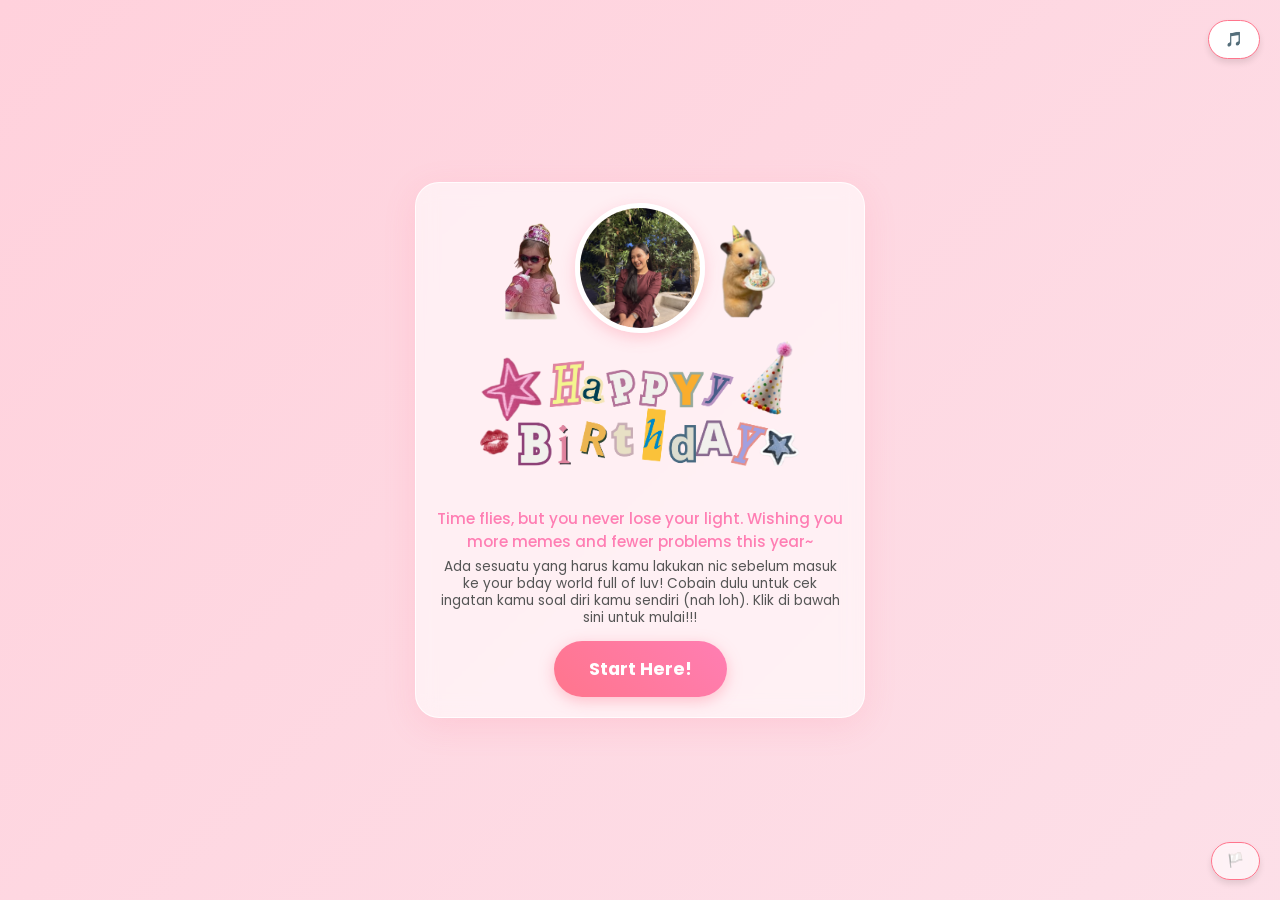
<file: index.html>
<!DOCTYPE html>
<html lang="id">
<head>
  <meta charset="UTF-8">
  <meta name="viewport" content="width=device-width, initial-scale=1.0">
  <title>Happy 24th Birthday!</title>
  <link rel="stylesheet" href="style.css">
  <!-- Font Poppins agar tulisannya rapi dan estetik -->
  <link href="https://fonts.googleapis.com/css2?family=Poppins:wght@400;500;700&display=swap" rel="stylesheet">
</head>
<body class="landing-body">

  <!-- Audio BGM -->
  <audio id="bg-music" loop>
    <source src="WhatsApp Audio 2026-10-29 at 19.06.56.mpeg" type="audio/mpeg">
  </audio>

  <!-- Tombol Musik di Pojok Kanan Atas -->
  <button class="music-toggle" onclick="toggleMusic()">
    <span id="music-icon">🎵</span>
  </button>

  <!-- Kontainer Utama bergaya Kaca (Glassmorphism) -->
  <main class="glass-card">
    
    <div class="hero-images">
      <img src="kiri.png" alt="Kucing Kiri" class="hiasan-kucing">
      
      <!-- Foto Profil Temanmu -->
      <div class="photo-frame">
        <img src="IMG_1351.jpg" alt="Birthday Girl">
      </div>
      
      <img src="kanan.png" alt="Kucing Kanan" class="hiasan-kucing">
    </div>
<img src="14 cm (5).png" alt="Happy Birthday Banner" class="hbd-banner">
    <h2>Time flies, but you never lose your light. Wishing you more memes and fewer problems this year~</h2>
    <p class="intro-text">
      Ada sesuatu yang harus kamu lakukan nic sebelum masuk ke your bday world full of luv! Cobain dulu untuk cek ingatan kamu soal diri kamu sendiri (nah loh). Klik di bawah sini untuk mulai!!!
    </p>

    <a href="game.html" class="btn-start" onclick="window.location.href='game.html'; return false;">Start Here!</a>
  </main>

  <!-- Tombol Menyerah langsung ke Memories -->
  <a href="memories.html" class="btn-giveup">🏳️</a>

  <script src="script.js"></script>
</body>
</html>
</file>
<file: style.css>
:root {
  --primary-color: #ff758c;
  --secondary-color: #ff7eb3;
  --text-color: #4a4a4a;
}

* { box-sizing: border-box; margin: 0; padding: 0; }

body.landing-body { 
  font-family: 'Poppins', sans-serif; 
  /* Background gradient bergerak ala aesthetic web */
  background: linear-gradient(-45deg, #ffe6ea, #fecfef, #fce4ec, #ffd1dc);
  background-size: 400% 400%;
  animation: gradientBG 10s ease infinite;
  color: var(--text-color); 
  min-height: 100vh;
  display: flex;
  align-items: center;
  justify-content: center;
  padding: 20px;
  position: relative;
  overflow: hidden;
}

/* Animasi Background Gradient */
@keyframes gradientBG {
  0% { background-position: 0% 50%; }
  50% { background-position: 100% 50%; }
  100% { background-position: 0% 50%; }
}

/* Tombol Musik di Pojok Kanan Atas */
.music-toggle {
  position: absolute;
  top: 20px;
  right: 20px;
  background: rgba(255, 255, 255, 0.7);
  border: none;
  padding: 8px 15px;
  border-radius: 20px;
  font-family: 'Poppins', sans-serif;
  font-weight: 600;
  color: var(--primary-color);
  cursor: pointer;
  box-shadow: 0 4px 6px rgba(0,0,0,0.05);
  backdrop-filter: blur(5px);
  transition: transform 0.2s, background 0.2s;
  z-index: 100;
}
.music-toggle:hover {
  background: white;
  transform: scale(1.05);
}

/* Kotak Utama (Glassmorphism) */
.glass-card {
  background: rgba(255, 255, 255, 0.6);
  backdrop-filter: blur(10px);
  -webkit-backdrop-filter: blur(10px);
  border: 1px solid rgba(255, 255, 255, 0.8);
  border-radius: 24px;
  padding: 40px 30px;
  max-width: 450px;
  text-align: center;
  box-shadow: 0 8px 32px rgba(255, 117, 140, 0.15);
  animation: floatCard 4s ease-in-out infinite; /* Efek mengambang */
}

@keyframes floatCard {
  0% { transform: translateY(0px); }
  50% { transform: translateY(-10px); }
  100% { transform: translateY(0px); }
}

/* Foto Profil & Hiasan */
.hero-images { display: flex; justify-content: center; align-items: center; gap: 15px; margin-bottom: 25px; }
.hiasan-kucing { width: 55px; height: auto; animation: bounce 3s infinite ease-in-out; }

@keyframes bounce {
  0%, 100% { transform: translateY(0); }
  50% { transform: translateY(-5px); }
}

.photo-frame img { 
  width: 130px; 
  height: 130px; 
  border-radius: 50%; 
  object-fit: cover; 
  border: 5px solid white; 
  box-shadow: 0 5px 15px rgba(255, 117, 140, 0.3); 
}

/* Teks */
.glass-card h1 { font-size: 1.8rem; color: var(--primary-color); margin-bottom: 5px; }
.glass-card h2 { font-size: 1rem; color: var(--secondary-color); margin-bottom: 15px; font-weight: 500; }
.intro-text { font-size: 0.9rem; line-height: 1.6; margin-bottom: 30px; color: #555; }

/* Tombol Mulai (Pulse Animation) */
.btn-start {
  display: inline-block;
  position: relative; /* Tambahkan ini */
  z-index: 50;        /* Tambahkan ini supaya tombol bisa diklik */
  background: linear-gradient(45deg, var(--primary-color), var(--secondary-color));
  color: white;
  padding: 15px 35px;
  border-radius: 30px;
  text-decoration: none;
  font-weight: 700;
  font-size: 1.1rem;
  box-shadow: 0 4px 15px rgba(255, 117, 140, 0.4);
  transition: all 0.3s ease;
  animation: pulse 2s infinite;
}

.btn-start:hover {
  transform: translateY(-3px) scale(1.05);
  box-shadow: 0 6px 20px rgba(255, 117, 140, 0.6);
}

@keyframes pulse {
  0% { box-shadow: 0 0 0 0 rgba(255, 117, 140, 0.7); }
  70% { box-shadow: 0 0 0 15px rgba(255, 117, 140, 0); }
  100% { box-shadow: 0 0 0 0 rgba(255, 117, 140, 0); }
}

/* Responsif Layar Kecil */
@media (max-width: 400px) {
  .glass-card { padding: 30px 20px; }
  .photo-frame img { width: 110px; height: 110px; }
  .glass-card h1 { font-size: 1.5rem; }
  .btn-start { padding: 12px 25px; font-size: 1rem; }
}

/* STYLING GAME */
.game-header { text-align: center; margin-bottom: 15px; }
.game-header h1 { color: var(--primary-color); font-size: 1.5rem; }

.memory-game {
  display: grid;
  grid-template-columns: repeat(4, 1fr);
  gap: 10px;
  max-width: 500px;
  margin: 0 auto;
}

/* Ukuran kartu disesuaikan agar 16 kartu muat di layar */
.card { width: 75px; height: 95px; perspective: 1000px; cursor: pointer; }
.card-inner { width: 100%; height: 100%; position: relative; transition: transform 0.6s; transform-style: preserve-3d; }
.card.flip .card-inner { transform: rotateY(180deg); }

.card-front, .card-back {
  width: 100%; height: 100%; position: absolute; backface-visibility: hidden;
  border-radius: 8px; display: flex; align-items: center; justify-content: center;
  box-shadow: 0 4px 8px rgba(0,0,0,0.1);
}
.card-front { background: var(--primary-color); color: white; font-size: 2rem; font-weight: bold; }
.card-back { background: var(--card-bg); transform: rotateY(180deg); overflow: hidden; padding: 4px; }
.card-back img { width: 100%; height: 100%; object-fit: cover; border-radius: 4px; }
.text-card { font-size: 0.55rem; text-align: center; font-weight: 600; color: var(--primary-color); line-height: 1.3; }

/* LAIN-LAIN (Surat & Modal) */
.hidden { display: none !important; }
#letter-area { text-align: center; animation: fadeIn 1.5s ease; }
.envelope-container { display: flex; flex-direction: column; gap: 15px; margin-top: 20px; }
.envelope-btn { background: white; color: var(--primary-color); border: 2px solid var(--primary-color); }
.envelope-btn:hover { background: var(--primary-color); color: white; }

.modal {
  position: fixed; top: 0; left: 0; width: 100%; height: 100%;
  background: rgba(0,0,0,0.5); display: flex; align-items: center; justify-content: center; z-index: 100;
}
.modal-content {
  background: white; padding: 30px; border-radius: 15px; width: 90%; max-width: 400px; position: relative; text-align: center;
}
.close-btn { position: absolute; top: 10px; right: 15px; font-size: 1.5rem; cursor: pointer; color: #ccc; }
@keyframes fadeIn { from { opacity: 0; transform: translateY(20px); } to { opacity: 1; transform: translateY(0); } }

/* Responsif HP Kecil */
@media (max-width: 380px) {
  .memory-game { gap: 6px; }
  .card { width: 65px; height: 85px; }
  .text-card { font-size: 0.5rem; }
}

/* TOMBOL KEMBALI */
.btn-back {
  position: fixed; /* Supaya tombol tetap mengambang meski di-scroll */
  bottom: 20px;    /* Mengubah posisi dari atas (top) menjadi bawah (bottom) */
  right: 20px;
  background: white;
  color: var(--primary-color);
  padding: 8px 15px;
  border-radius: 20px;
  text-decoration: none;
  font-weight: 600;
  font-size: 0.9rem;
  box-shadow: 0 4px 6px rgba(0,0,0,0.1);
  transition: transform 0.2s ease, background 0.2s ease;
  z-index: 10;
}

.btn-back:hover {
  transform: scale(1.05);
  background: var(--primary-color);
  color: white;
}

/* Penyesuaian posisi untuk HP yang layarnya sangat kecil */
@media (max-width: 400px) {
  .btn-back {
    bottom: 15px; /* Sesuaikan juga bagian ini menjadi bottom */
    left: 15px;
    padding: 6px 12px;
    font-size: 0.8rem;
  }
}

/* =========================================
   STYLE UNTUK HALAMAN MEMORIES & POLAROID
   ========================================= */
body.memories-body {
  background: linear-gradient(135deg, #fce4ec, #ffe6ea);
  padding: 40px 20px 80px 20px; /* Padding bawah agak besar agar tidak tertutup tombol fixed */
  overflow-x: hidden;
}

.content-container {
  max-width: 600px;
  margin: 0 auto;
}

.content-container h1 {
  color: var(--primary-color);
  font-size: 1.8rem;
  margin-bottom: 5px;
  text-align: center;
}

.subtitle {
  text-align: center;
  color: #777;
  font-size: 0.9rem;
  margin-bottom: 30px;
}

.divider {
  border: 0;
  height: 2px;
  background: rgba(255, 117, 140, 0.2);
  margin: 40px 0;
  border-radius: 5px;
}

/* --- GALERI POLAROID --- */
.polaroid-grid {
  display: flex;
  flex-wrap: wrap;
  justify-content: center;
  gap: 20px;
}

.polaroid {
  background: white;
  padding: 10px 10px 20px 10px;
  border-radius: 5px;
  box-shadow: 0 6px 15px rgba(0,0,0,0.1);
  width: 45%;
  min-width: 140px;
  transition: transform 0.3s ease, box-shadow 0.3s ease;
  cursor: pointer;
}

.polaroid:hover {
  transform: scale(1.05) translateY(-5px) !important;
  box-shadow: 0 10px 20px rgba(0,0,0,0.2);
  z-index: 10;
}

.polaroid img {
  width: 100%;
  height: 150px;
  object-fit: cover;
  border-radius: 3px;
}

.polaroid p {
  text-align: center;
  font-family: 'Kalam', cursive, 'Poppins', sans-serif; /* Kesannya seperti tulisan tangan */
  font-size: 0.8rem;
  color: #444;
  margin-top: 10px;
  font-weight: 600;
}

/* Rotasi agar natural */
.p-left { transform: rotate(-3deg); }
.p-right { transform: rotate(4deg); }

/* --- SURAT / ENVELOPE --- */
.envelope-container { display: flex; flex-direction: column; gap: 15px; }
.envelope-btn { 
  background: rgba(255, 255, 255, 0.8); 
  color: var(--primary-color); 
  border: 2px dashed var(--primary-color); 
  padding: 15px; 
  border-radius: 15px; 
  font-size: 1rem; 
  font-weight: bold; 
  cursor: pointer; 
  transition: 0.3s; 
  font-family: inherit; 
}
.envelope-btn:hover { background: var(--primary-color); color: white; border-style: solid; }

/* --- KUE & API LILIN --- */
.cake-section { text-align: center; }
.cake-wrapper { position: relative; display: inline-block; margin-top: 20px; }
.cake { font-size: 6rem; line-height: 1; filter: drop-shadow(0 10px 10px rgba(0,0,0,0.1)); }
#flame { 
  position: absolute; 
  top: -20px; 
  left: 50%; 
  transform: translateX(-50%); 
  font-size: 3rem; 
  cursor: pointer; 
  transition: opacity 0.3s; 
  z-index: 10; 
  animation: flicker 0.8s infinite alternate; 
}
#wish-success-msg { color: var(--primary-color); margin-top: 20px; font-size: 1.2rem; }

@keyframes flicker {
  0% { transform: translateX(-50%) scale(1) rotate(-2deg); }
  100% { transform: translateX(-50%) scale(1.1) rotate(2deg); }
}

/* --- TOMBOL FIXED --- */
.btn-home {
  position: fixed;
  bottom: 20px;
  left: 20px;
  background: white;
  color: var(--primary-color);
  padding: 10px 15px;
  border-radius: 30px;
  text-decoration: none;
  font-weight: 600;
  font-size: 0.9rem;
  box-shadow: 0 4px 10px rgba(0,0,0,0.1);
  transition: transform 0.2s;
  z-index: 50;
}
.btn-home:hover { transform: scale(1.05); background: var(--primary-color); color: white; }

.btn-next {
  position: fixed;
  bottom: 20px;
  right: 20px;
  background: var(--primary-color);
  color: white;
  padding: 10px 20px;
  border-radius: 30px;
  text-decoration: none;
  font-weight: 600;
  box-shadow: 0 4px 10px rgba(255, 117, 140, 0.4);
  z-index: 50;
  animation: pulse 2s infinite;
}

/* =========================================
   STYLE UNTUK HALAMAN GAME (MEMORY MATCH)
   ========================================= */

/* Latar belakang halaman game */
body.game-body {
  background: linear-gradient(-45deg, #ffe6ea, #fecfef, #fce4ec, #ffd1dc);
  background-size: 400% 400%;
  animation: gradientBG 10s ease infinite;
  min-height: 100vh;
  display: flex;
  flex-direction: column;
  align-items: center;
  justify-content: center;
  padding: 20px;
}

#game-section {
  width: 100%;
  max-width: 500px;
}

/* Membentuk layout grid 4 kolom untuk 16 kartu */
.memory-game {
  display: grid;
  grid-template-columns: repeat(4, 1fr);
  gap: 10px;
  width: 100%;
}

/* Ukuran dan 3D efek untuk kartu */
.card {
  width: 100%;
  aspect-ratio: 3/4; 
  perspective: 1000px;
  cursor: pointer;
}

.card-inner {
  width: 100%;
  height: 100%;
  position: relative;
  transition: transform 0.6s;
  transform-style: preserve-3d;
}

/* Memutar kartu saat diklik */
.card.flip .card-inner {
  transform: rotateY(180deg);
}

/* Menyembunyikan sisi belakang kartu saat belum diputar */
.card-front, .card-back {
  width: 100%;
  height: 100%;
  position: absolute;
  backface-visibility: hidden;
  border-radius: 8px;
  display: flex;
  align-items: center;
  justify-content: center;
  box-shadow: 0 4px 8px rgba(0,0,0,0.1);
}

.card-front {
  background: var(--primary-color, #ff758c);
  color: white;
  font-size: 2rem;
  font-weight: bold;
}

.card-back {
  background: white;
  transform: rotateY(180deg);
  padding: 5px;
  overflow: hidden;
  flex-direction: column;
}

.card-back img {
  width: 100%;
  height: 100%;
  object-fit: cover;
  border-radius: 4px;
}

/* Teks memori di dalam kartu */
.text-card {
  font-size: 0.6rem;
  text-align: center;
  font-weight: 600;
  color: var(--primary-color, #ff758c);
  line-height: 1.3;
}

/* Tombol Kembali di Pojok Kiri Atas */
.btn-back {
  position: fixed;
  top: 20px;
  left: 20px;
  background: white;
  color: var(--primary-color, #ff758c);
  padding: 8px 15px;
  border-radius: 20px;
  text-decoration: none;
  font-weight: 600;
  font-size: 0.9rem;
  box-shadow: 0 4px 6px rgba(0,0,0,0.1);
  z-index: 50;
  transition: 0.2s ease;
}

.btn-back:hover {
  transform: scale(1.05);
}

/* Styling Header Game */
.game-header { text-align: center; margin-bottom: 20px; }
.game-header h1 { color: var(--primary-color, #ff758c); margin-bottom: 5px; font-size: 1.8rem; }
.game-header p { font-size: 0.9rem; color: #555; }

/* Menyembunyikan elemen sebelum waktunya */
.hidden { display: none !important; }

/* Tombol Menyerah (Pojok Kanan Bawah) */
.btn-giveup {
  position: fixed;
  bottom: 20px;
  right: 20px;
  background: rgba(255, 255, 255, 0.6);
  color: var(--primary-color, #ff758c);
  padding: 8px 15px;
  border-radius: 20px;
  border: 1px solid var(--primary-color, #ff758c);
  text-decoration: none;
  font-weight: 600;
  font-size: 0.85rem;
  box-shadow: 0 4px 6px rgba(0,0,0,0.1);
  backdrop-filter: blur(5px);
  transition: all 0.3s ease;
  z-index: 100;
}

.btn-giveup:hover {
  background: var(--primary-color, #ff758c);
  color: white;
  transform: scale(1.05);
}

/* Responsif untuk layar HP kecil */
@media (max-width: 400px) {
  .btn-giveup {
    bottom: 15px;
    right: 15px;
    padding: 6px 12px;
    font-size: 0.75rem;
  }
}

/* Styling Pop-up Modal Surat */
.modal {
  position: fixed;
  top: 0;
  left: 0;
  width: 100%;
  height: 100%;
  background: rgba(0, 0, 0, 0.6);
  display: flex;
  align-items: center;
  justify-content: center;
  z-index: 1000;
  padding: 20px;
}

.modal-content {
  background: white;
  padding: 30px 25px;
  border-radius: 20px;
  width: 90%;
  max-width: 450px;
  max-height: 80vh;  /* Batasi tinggi kotak maksimal 80% dari tinggi layar */
  overflow-y: auto;  /* Otomatis memunculkan scrollbar kalau teks panjang */
  position: relative;
  box-shadow: 0 10px 25px rgba(0, 0, 0, 0.2);
  line-height: 1.6;
}

/* Mempercantik tampilan scrollbar (opsional) */
.modal-content::-webkit-scrollbar {
  width: 6px;
}
.modal-content::-webkit-scrollbar-thumb {
  background: var(--primary-color, #ff758c);
  border-radius: 10px;
}

/* Membuat teks surat rata kanan-kiri (justify) */
.modal-content p {
  text-align: justify;
  margin-bottom: 15px; /* Tetap pertahankan ini agar antar paragraf ada spasinya */
}

/* Styling Tombol Musik di Halaman Game */
.music-toggle {
  position: fixed;
  top: 20px;
  right: 20px;
  background: rgba(255, 255, 255, 0.85);
  border: 1px solid #ff758c;
  padding: 8px 16px;
  border-radius: 20px;
  font-family: 'Poppins', sans-serif;
  font-weight: 600;
  color: #ff758c;
  cursor: pointer;
  box-shadow: 0 4px 6px rgba(0, 0, 0, 0.1);
  backdrop-filter: blur(5px);
  transition: all 0.2s ease;
  z-index: 100;
}

.music-toggle:hover {
  background: #ff758c;
  color: white;
  transform: scale(1.05);
}

/* Styling Tombol Musik di Pojok Kanan Atas */
.music-toggle {
  position: fixed;
  top: 20px;
  right: 20px;
  background: white;
  color: #ff758c;
  border: 1px solid #ff758c;
  padding: 8px 16px;
  border-radius: 20px;
  font-family: 'Poppins', sans-serif;
  font-weight: 600;
  font-size: 0.9rem;
  cursor: pointer;
  box-shadow: 0 4px 6px rgba(0, 0, 0, 0.1);
  transition: all 0.2s ease;
  z-index: 100;
}

.music-toggle:hover {
  background: #ff758c;
  color: white;
  transform: scale(1.05);
}

/* Styling Banner Happy Birthday */
.hbd-banner {
  width: 100%;           /* Mengikuti lebar kotak */
  max-width: 320px;     /* Batas lebar maksimal agar tidak kebesaran */
  height: auto;          /* Proporsi tinggi tetap pas/tidak gepeng */
  display: block;
  margin: 10px auto 20px auto; /* Jarak: 10px dari foto atas, 20px ke teks bawah */
}

/* Penyesuaian khusus untuk layar HP kecil */
@media (max-width: 400px) {
  .hbd-banner {
    max-width: 260px;   /* Agak mengecil sedikit di HP kecil */
  }
}

/* 1. Merapatkan jarak di banner Happy Birthday */
.hbd-banner {
  margin: 5px auto 10px auto !important; /* Jarak atas 5px, bawah 10px */
}

/* 2. Merapatkan jarak judul "Cheers to 24..." */
.glass-card h2 {
  margin-bottom: 8px !important; /* Jarak ke paragraf di bawahnya */
}

/* 3. Merapatkan jarak baris kalimat dan jarak bawah paragraf */
.intro-text {
  line-height: 1.35 !important;   /* Angka lebih kecil = baris teks lebih rapat (default 1.6) */
  margin-bottom: 18px !important; /* Jarak paragraf ke tombol di bawahnya */
}

/* 1. Kurangi padding dalam kotak kaca */
.glass-card {
  padding: 20px 20px !important;
}

/* 2. Hilangkan jarak bawah area foto profil */
.hero-images {
  margin-bottom: 0px !important;
}

/* 3. Tarik banner Happy Birthday naik mendekati foto profil */
.hbd-banner {
  margin-top: -15px !important;  /* Tarik naik ke atas */
  margin-bottom: -5px !important; /* Mepetkan ke teks di bawahnya */
}

/* 4. Rapatkan teks judul "Cheers to..." */
.glass-card h2 {
  margin-top: 5px !important;
  margin-bottom: 5px !important;
  font-size: 0.95rem !important;
}

/* 5. Rapatkan baris kalimat & jarak ke tombol */
.intro-text {
  line-height: 1.25 !important;
  margin-bottom: 15px !important;
  font-size: 0.85rem !important;
}
</file>
